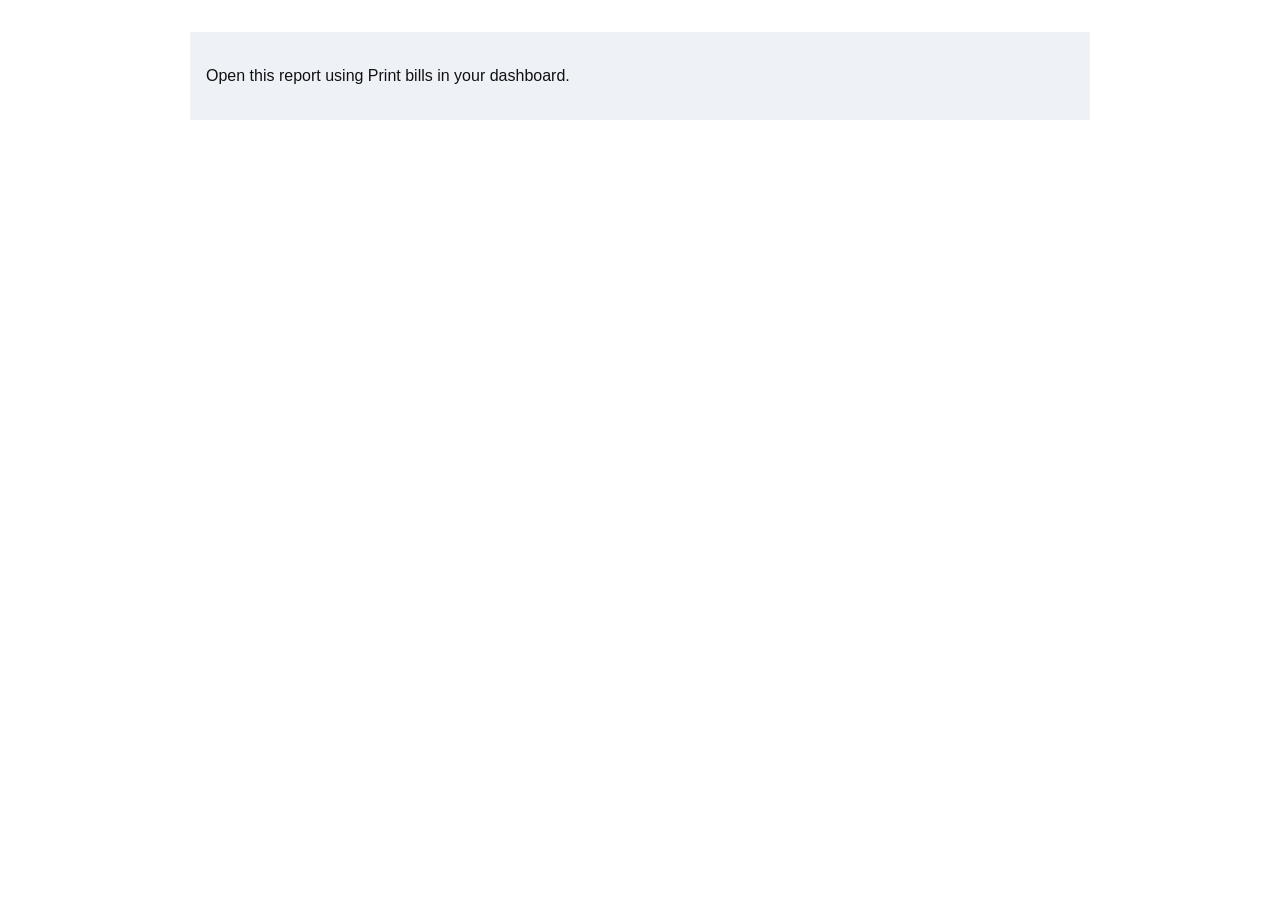
<file: Dashboard-Browser-Print/print-bills.html>
<!doctype html><html lang="en"><head><meta charset="utf-8"><meta name="viewport" content="width=device-width,initial-scale=1"><meta name="referrer" content="no-referrer"><title>Print monthly bills</title><style>
@page{margin:16mm}body{margin:32px;background:#fff;color:#111;font:16px Arial,sans-serif}main{max-width:900px;margin:auto}h1{margin-bottom:8px}.subtitle{font-size:18px;margin-bottom:24px}table{width:100%;border-collapse:collapse}th,td{padding:12px;border:1px solid #aaa;text-align:left}th{background:#eee}.amount{text-align:right;white-space:nowrap}thead{display:table-header-group}tr{break-inside:avoid}.totals{max-width:340px;margin:24px 0 0 auto;break-inside:avoid}.totals p{display:flex;justify-content:space-between;gap:20px}button{padding:12px 18px;font:inherit;cursor:pointer}.tools{margin-bottom:28px;padding:16px;background:#eef2f7}.tools p{line-height:1.5}@media print{.tools{display:none}body{margin:0}}
</style></head><body><main><div class="tools"><button id="printButton" type="button">Print / Save as PDF</button><p id="status">Preparing your bills…</p></div><section id="report"></section></main><script>
const content=document.getElementById('report'),statusEl=document.getElementById('status');document.getElementById('printButton').onclick=()=>window.print();
function text(tag,value,parent){const el=document.createElement(tag);el.textContent=value;parent.append(el);return el}
function money(cents){return new Intl.NumberFormat('en-US',{style:'currency',currency:'USD'}).format(cents/100)}
try{
 const raw=location.hash.slice(1);if(!raw||raw.length>2000000)throw Error('Open this report using Print bills in your dashboard.');
 const data=JSON.parse(decodeURIComponent(raw));if(typeof data.person!=='string'||typeof data.month!=='string'||!Array.isArray(data.bills)||data.bills.some(b=>typeof b.title!=='string'||typeof b.date!=='string'||!Number.isFinite(b.amount)||b.amount<0||typeof b.paid!=='boolean'))throw Error('The bill report could not be read. Open it again from the dashboard.');
 // The fragment carries data directly between browsers, without a server upload.
 history.replaceState(null,'',location.pathname+location.search);
 text('h1','Monthly bills',content);text('p',data.person+' · '+data.month,content).className='subtitle';
 const table=document.createElement('table');content.append(table);const head=document.createElement('thead');table.append(head);const row=document.createElement('tr');head.append(row);['Bill','Date','Amount','Paid'].forEach(s=>text('th',s,row));const body=document.createElement('tbody');table.append(body);let total=0,paid=0;
 for(const bill of data.bills){const cents=Math.round(bill.amount*100);total+=cents;if(bill.paid)paid+=cents;const tr=document.createElement('tr');body.append(tr);text('td',bill.title,tr);text('td',bill.date,tr);text('td',money(cents),tr).className='amount';text('td',bill.paid?'Paid':'Unpaid',tr)}
 if(!data.bills.length){const tr=document.createElement('tr');body.append(tr);text('td','No bills for this month.',tr).colSpan=4}
 const totals=document.createElement('div');totals.className='totals';content.append(totals);for(const [label,value] of [['Total bills',total],['Paid',paid],['Unpaid',total-paid]]){const p=text('p',label,totals);text('strong',money(value),p)}
 statusEl.textContent='Your print dialog should open automatically. If it doesn’t, click Print / Save as PDF or press Command + P (Mac) / Ctrl + P (Windows).';
 setTimeout(()=>{try{window.print()}catch{}},500);
}catch(e){statusEl.textContent=e.message;document.getElementById('printButton').hidden=true}
</script></body></html>
</file>
